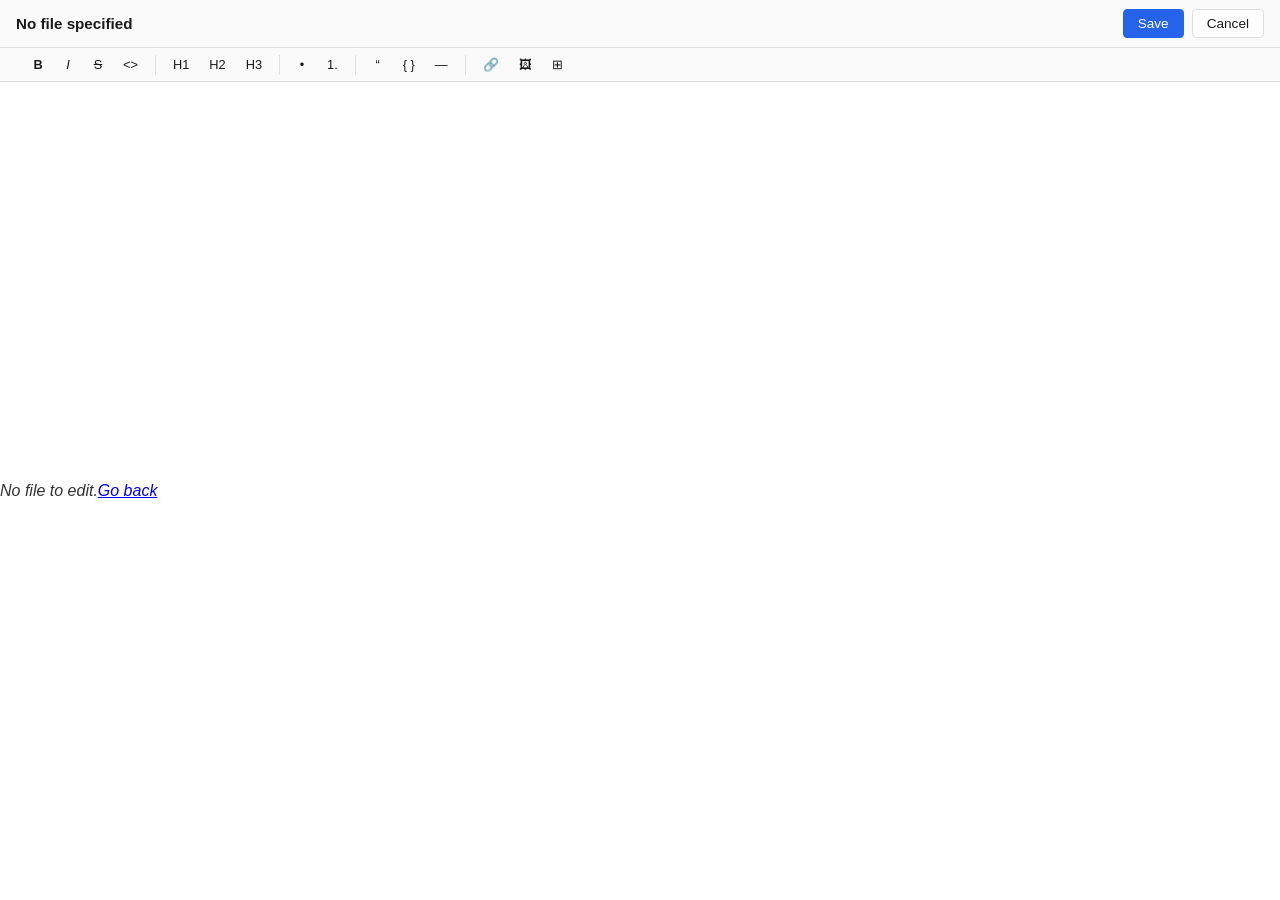
<file: src-plugin/skill/web/Edit.html>
<!DOCTYPE html>
<html lang="en">
<head>
  <meta charset="UTF-8">
  <meta name="viewport" content="width=device-width, initial-scale=1.0">
  <title>Trio — Edit</title>
  <style>
    /* ── Theme custom properties ── */
    :root {
      --font-size: 16px;
      --topbar-height: 48px;

      /* Light theme (default) */
      --bg: #ffffff;
      --text: #1a1a1a;
      --sidebar-bg: #f5f5f5;
      --sidebar-text: #333333;
      --border: #e0e0e0;
      --accent: #2563eb;
      --hover: #e8e8e8;
      --topbar-bg: #fafafa;
      --toast-bg: #333333;
      --toast-text: #ffffff;
    }

    [data-theme="dark"] {
      --bg: #1e1e1e;
      --text: #d4d4d4;
      --sidebar-bg: #252526;
      --sidebar-text: #cccccc;
      --border: #3e3e3e;
      --accent: #569cd6;
      --hover: #2a2d2e;
      --topbar-bg: #2d2d2d;
      --toast-bg: #d4d4d4;
      --toast-text: #1e1e1e;
    }

    /* ── Reset & base ── */
    *, *::before, *::after {
      margin: 0;
      padding: 0;
      box-sizing: border-box;
    }

    html, body {
      height: 100vh;
      overflow: hidden;
      font-family: -apple-system, BlinkMacSystemFont, "Segoe UI", Roboto, Oxygen,
        Ubuntu, Cantarell, "Fira Sans", "Droid Sans", "Helvetica Neue", sans-serif;
      background: var(--bg);
      color: var(--text);
    }

    .layout {
      display: flex;
      flex-direction: column;
      height: 100vh;
    }

    /* ── Top toolbar ── */
    .toolbar {
      display: flex;
      align-items: center;
      gap: 8px;
      padding: 0 16px;
      height: var(--topbar-height);
      border-bottom: 1px solid var(--border);
      background: var(--topbar-bg);
      flex-shrink: 0;
    }

    .toolbar .file-name {
      font-weight: 600;
      font-size: 0.95rem;
      flex: 1;
      overflow: hidden;
      text-overflow: ellipsis;
      white-space: nowrap;
    }

    .toolbar button {
      padding: 6px 14px;
      border: 1px solid var(--border);
      background: var(--bg);
      color: var(--text);
      border-radius: 4px;
      cursor: pointer;
      font-size: 0.85rem;
    }

    .toolbar button:hover {
      background: var(--hover);
    }

    .toolbar button.primary {
      background: var(--accent);
      color: #fff;
      border-color: var(--accent);
    }

    .toolbar button.primary:hover {
      opacity: 0.9;
    }

    /* ── Editor toolbar ── */
    .editor-toolbar {
      display: flex;
      align-items: center;
      gap: 2px;
      padding: 4px 24px;
      border-bottom: 1px solid var(--border);
      background: var(--topbar-bg);
      flex-wrap: wrap;
      flex-shrink: 0;
    }

    .editor-toolbar button {
      padding: 4px 8px;
      font-size: 0.8rem;
      min-width: 28px;
      text-align: center;
      border: 1px solid transparent;
      background: transparent;
      color: var(--text);
      border-radius: 4px;
      cursor: pointer;
    }

    .editor-toolbar button:hover {
      background: var(--hover);
      border-color: var(--border);
    }

    .toolbar-divider {
      width: 1px;
      height: 20px;
      background: var(--border);
      margin: 0 6px;
    }

    /* ── Editor container — split pane ── */
    .editor-container {
      flex: 1;
      display: flex;
      overflow: hidden;
      background: var(--bg);
    }

    .editor-source {
      flex: 1;
      display: flex;
      flex-direction: column;
      border-right: 1px solid var(--border);
      min-width: 0;
    }

    .editor-source textarea {
      flex: 1;
      width: 100%;
      padding: 24px;
      border: none;
      outline: none;
      resize: none;
      background: var(--bg);
      color: var(--text);
      font-family: "SFMono-Regular", Consolas, "Liberation Mono", Menlo, Courier, monospace;
      font-size: var(--font-size);
      line-height: 1.7;
      tab-size: 4;
    }

    .pane-label {
      padding: 4px 16px;
      font-size: 0.75rem;
      color: var(--sidebar-text);
      background: var(--topbar-bg);
      border-bottom: 1px solid var(--border);
      text-transform: uppercase;
      letter-spacing: 0.05em;
      flex-shrink: 0;
    }

    .editor-preview {
      flex: 1;
      display: flex;
      flex-direction: column;
      min-width: 0;
    }

    .preview-body {
      flex: 1;
      overflow-y: auto;
      padding: 24px;
      font-size: var(--font-size);
      line-height: 1.7;
    }

    /* ── Preview rendered styles ── */
    .preview-body h1, .preview-body h2, .preview-body h3 {
      color: var(--text);
      margin: 1rem 0 0.5rem;
    }

    .preview-body p {
      margin: 0.5rem 0;
    }

    .preview-body blockquote {
      border-left: 4px solid var(--accent);
      padding-left: 1rem;
      margin: 0.75rem 0;
      color: var(--sidebar-text);
    }

    .preview-body pre {
      background: var(--sidebar-bg);
      border: 1px solid var(--border);
      border-radius: 6px;
      padding: 12px 16px;
      overflow-x: auto;
    }

    .preview-body code {
      background: var(--sidebar-bg);
      padding: 2px 6px;
      border-radius: 3px;
      font-size: 0.9em;
    }

    .preview-body pre code {
      background: none;
      padding: 0;
    }

    .preview-body table {
      border-collapse: collapse;
      width: 100%;
      margin: 0.75rem 0;
    }

    .preview-body th, .preview-body td {
      border: 1px solid var(--border);
      padding: 8px 12px;
      text-align: left;
    }

    .preview-body th {
      background: var(--sidebar-bg);
      font-weight: 600;
    }

    .preview-body hr {
      border: none;
      border-top: 2px solid var(--border);
      margin: 1.5rem 0;
    }

    .preview-body ul, .preview-body ol {
      padding-left: 2rem;
      margin: 0.5rem 0;
    }

    .preview-body li {
      margin: 0.2rem 0;
    }

    .preview-body a {
      color: var(--accent);
      text-decoration: underline;
    }

    .preview-body img {
      max-width: 100%;
      border-radius: 4px;
    }

    /* ── Toast ── */
    .toast-container {
      position: fixed;
      bottom: 24px;
      right: 24px;
      z-index: 9999;
      display: flex;
      flex-direction: column;
      gap: 8px;
    }

    .toast {
      padding: 10px 20px;
      background: var(--toast-bg);
      color: var(--toast-text);
      border-radius: 6px;
      font-size: 0.85rem;
      box-shadow: 0 2px 8px rgba(0,0,0,0.15);
    }

    /* ── Loading state ── */
    .loading {
      display: flex;
      align-items: center;
      justify-content: center;
      height: 100%;
      color: var(--sidebar-text);
      font-style: italic;
    }
  </style>
</head>
<body>
  <div class="layout">
    <!-- Top toolbar -->
    <div class="toolbar">
      <span class="file-name" id="file-name">Loading...</span>
      <button id="btn-save" class="primary" title="Save (Ctrl+S)">Save</button>
      <button id="btn-cancel" title="Cancel (Esc)">Cancel</button>
    </div>

    <!-- Editor formatting toolbar -->
    <div class="editor-toolbar" id="editor-toolbar">
      <button data-cmd="toggleStrong" title="Bold (Ctrl+B)"><b>B</b></button>
      <button data-cmd="toggleEmphasis" title="Italic (Ctrl+I)"><i>I</i></button>
      <button data-cmd="toggleStrikethrough" title="Strikethrough"><s>S</s></button>
      <button data-cmd="toggleInlineCode" title="Inline Code">&lt;&gt;</button>
      <span class="toolbar-divider"></span>
      <button data-cmd="heading1" title="Heading 1">H1</button>
      <button data-cmd="heading2" title="Heading 2">H2</button>
      <button data-cmd="heading3" title="Heading 3">H3</button>
      <span class="toolbar-divider"></span>
      <button data-cmd="bulletList" title="Bullet List">&bull;</button>
      <button data-cmd="orderedList" title="Ordered List">1.</button>
      <span class="toolbar-divider"></span>
      <button data-cmd="blockquote" title="Blockquote">&ldquo;</button>
      <button data-cmd="codeBlock" title="Code Block">{ }</button>
      <button data-cmd="hr" title="Horizontal Rule">&mdash;</button>
      <span class="toolbar-divider"></span>
      <button data-cmd="link" title="Link">&#128279;</button>
      <button data-cmd="image" title="Image">&#128444;</button>
      <button data-cmd="table" title="Table">&#8862;</button>
    </div>

    <!-- Editor container — split pane -->
    <div class="editor-container" id="editor-container">
      <div class="editor-source">
        <div class="pane-label">Markdown</div>
        <textarea id="source-editor" spellcheck="false" placeholder="Type Markdown here..."></textarea>
      </div>
      <div class="editor-preview">
        <div class="pane-label">Preview</div>
        <div class="preview-body" id="preview-body"></div>
      </div>
    </div>
  </div>

  <!-- Toast container -->
  <div class="toast-container" id="toast-container"></div>

  <script type="module" src="edit.js"></script>
</body>
</html>
</file>
